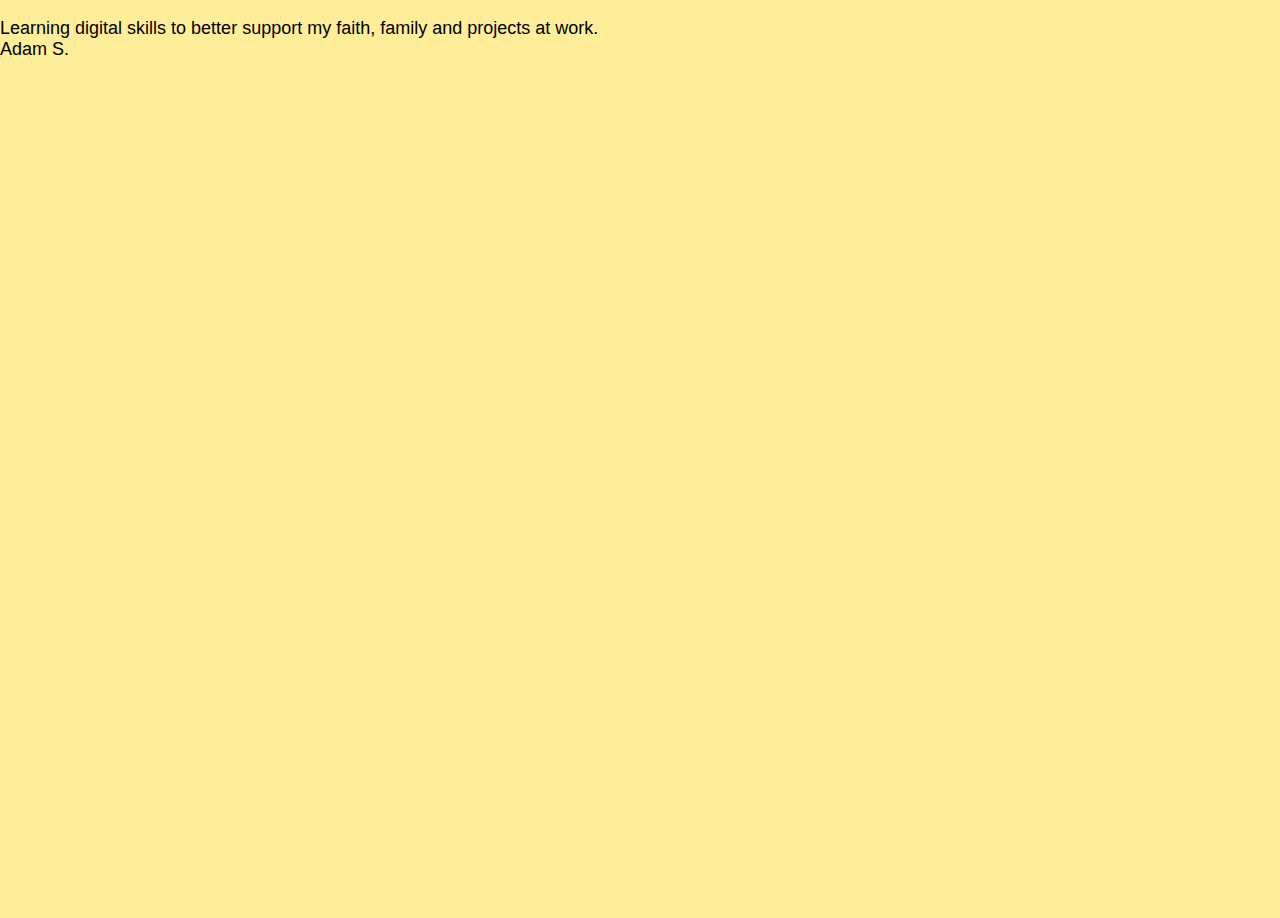
<file: index.html>
<!DOCTYPE html>
<html>
  <head>
	<title>Under construction</title>
	<link href="./resources/css/index.css" type="text/css" rel="stylesheet">
  </head>
  <body>
	<p>Learning digital skills to better support my faith, family and projects at work.<br/>Adam S.</p>
  </body>
</html>
</file>
<file: resources/css/index.css>
/* ./resources/css/index.css */

* {
  font-family: Helvetica, Arial, sans-serif;
}

html,
body {
  margin: 0;
  height: 100%;
}

.wrapper {
  position: relative;
  margin: auto;
  padding: 0;
  max-width: 75vw;
}

body {
  background-color: hsl(50, 100%, 80%);
}


h1 {
  color: hsl(0, 0%, 0%);
}


p,
li {
  font-size: 18px;
}


a {
  text-decoration: none;
}
</file>
